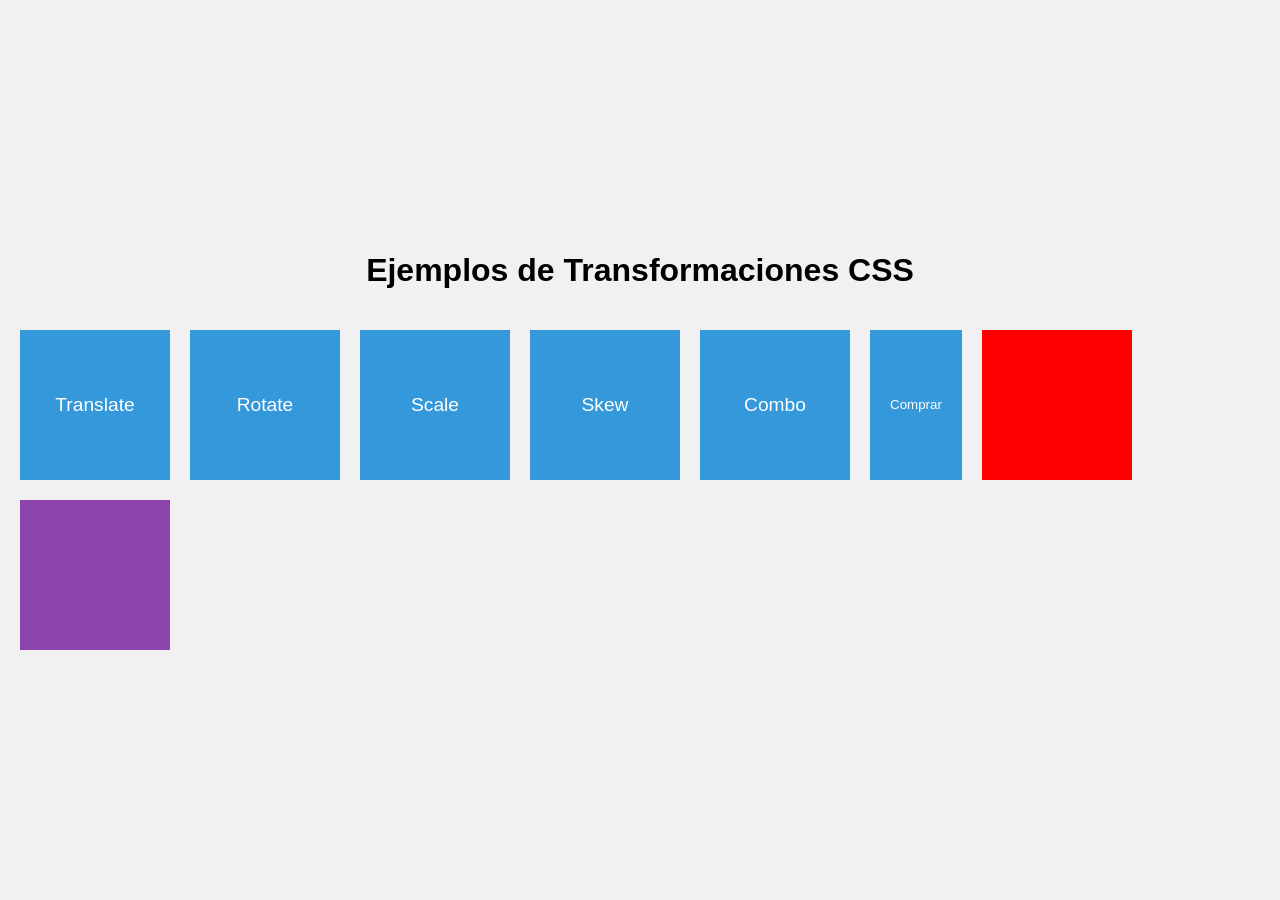
<file: HTML-CSS/Animaciones.html>
<!DOCTYPE html>
<html lang="en">
<head>
    <meta charset="UTF-8">
    <meta name="viewport" content="width=device-width, initial-scale=1.0">
    <title>Animaciones</title>
    <link rel="stylesheet" href="Animaciones.css" />


</head>

<body>

    <h1>Ejemplos de Transformaciones CSS</h1>
    <div class="container">
      <div class="box translate">Translate</div>
      <div class="box rotate">Rotate</div>
      <div class="box scale">Scale</div>
      <div class="box skew">Skew</div>
      <div class="box combo">Combo</div>
      <button id="buttonShop">Comprar</button>
      <div class="retraso"></div>
      <div class="individuales"></div>
    
</body>
</html>
</file>
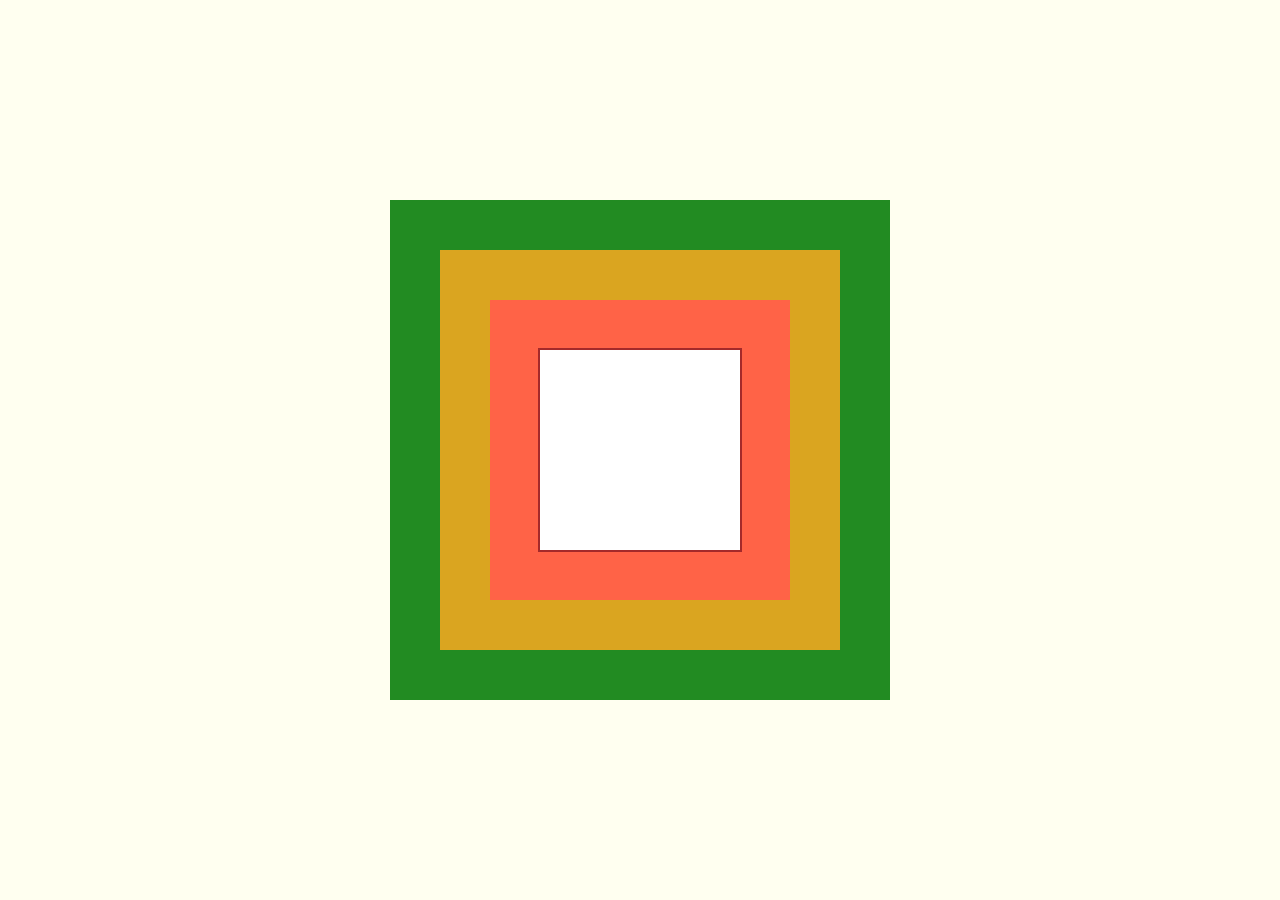
<file: HTML-CSS/cajaEspaciado.html>
<!DOCTYPE html>
<html lang="es">
<head>
    <meta charset="UTF-8">
    <meta name="viewport" content="width=device-width, initial-scale=1.0">
    <title>Cajas Anidadas</title>
    <link rel="stylesheet" href="cajaEspaciado.css">
</head>
<body>
    <div class="caja-externa caja1">
        <div class="caja-externa caja2">
            <div class="caja-externa caja3">
                <div class="caja-interior"></div>
            </div>
        </div>
    </div>
</body>
</html>
</file>
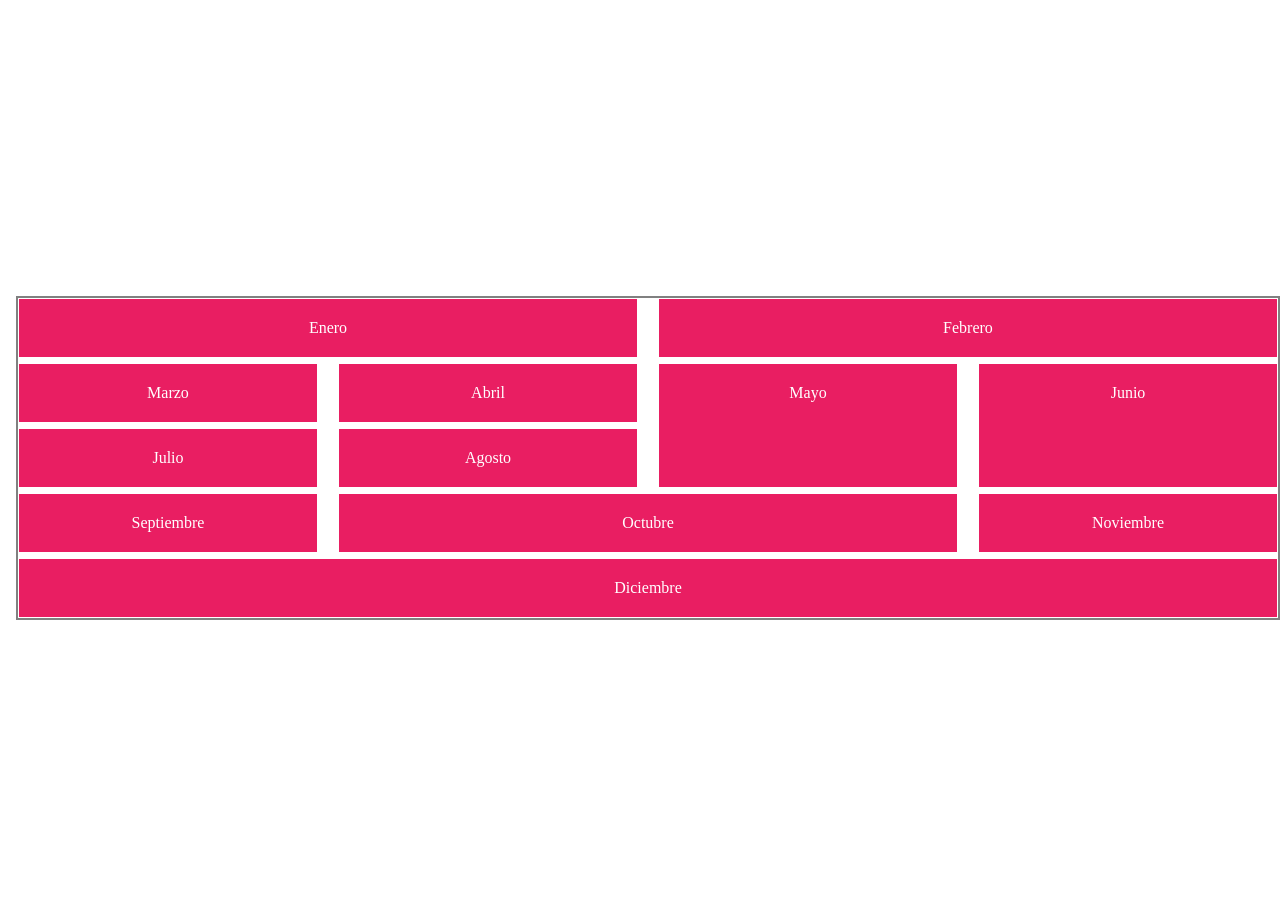
<file: HTML-CSS/calendar.html>
<!DOCTYPE html>
<html lang="en">
  <head>
    <meta charset="UTF-8" />
    <meta name="viewport" content="width=device-width, initial-scale=1.0" />
    <link rel="stylesheet" href="calendar.css" />
    <title>calendario</title>
  </head>
  <body>
    <section class="grid-calendar">
      <div id="Enero">Enero</div>
      <div id="Febrero">Febrero</div>
      <div id="Marzo">Marzo</div>
      <div id="Abril">Abril</div>
      <div id="Mayo">Mayo</div>
      <div id="Junio">Junio</div>
      <div id="Julio">Julio</div>
      <div id="Agosto">Agosto</div>
      <div id="Septiembre">Septiembre</div>
      <div id="Octubre">Octubre</div>
      <div id="Noviembre">Noviembre</div>
      <div id="Diciembre">Diciembre</div>
    </section>
  </body>
</html>
</file>
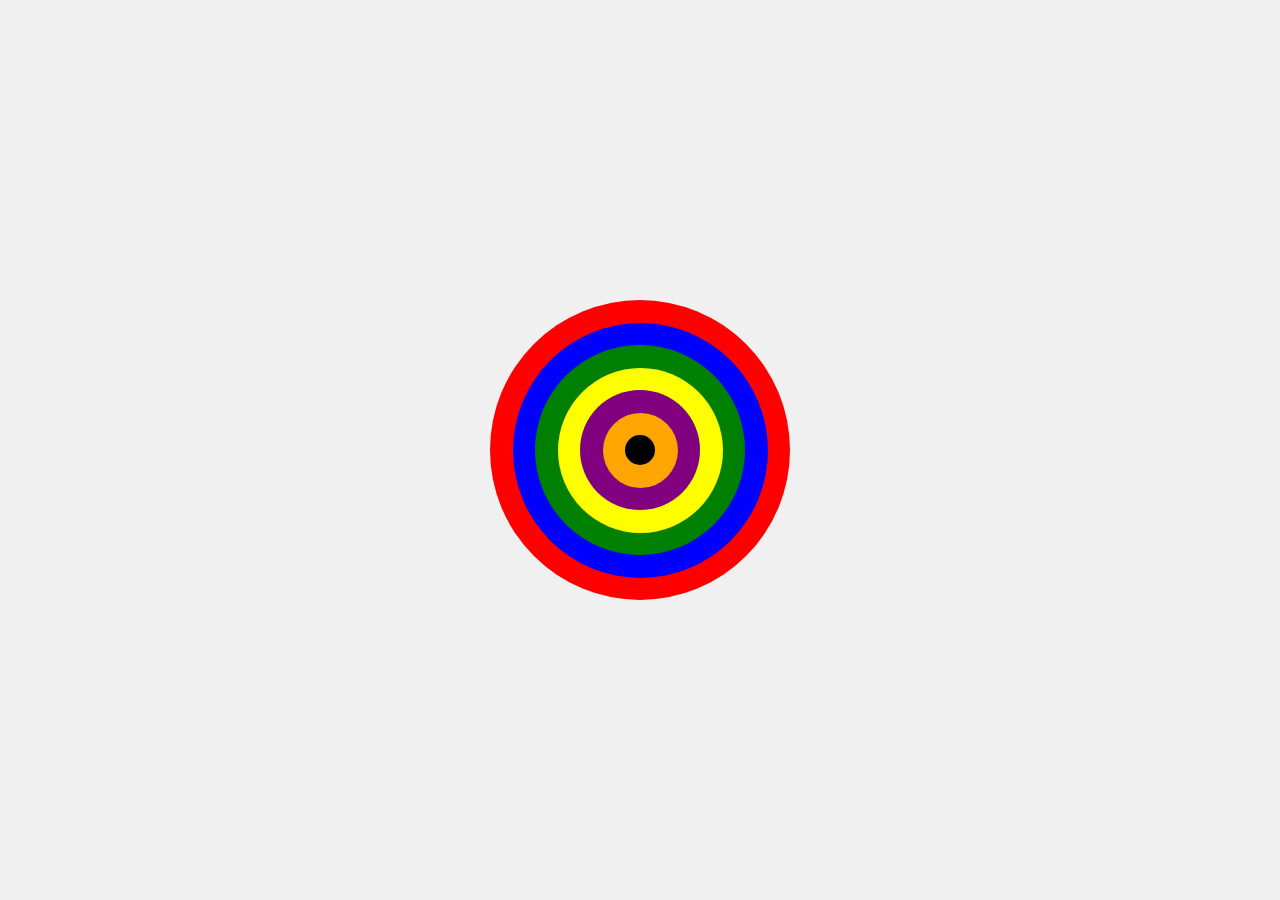
<file: HTML-CSS/diana.html>
<!DOCTYPE html>
<html lang="es">
<head>
    <meta charset="UTF-8">
    <meta name="viewport" content="width=device-width, initial-scale=1.0">
    <title>Diana de Círculos</title>
    <link rel="stylesheet" href="diana.css">
</head>
<body>
    <div class="diana">
        <div class="circulo circulo1"></div>
        <div class="circulo circulo2"></div>
        <div class="circulo circulo3"></div>
        <div class="circulo circulo4"></div>
        <div class="circulo circulo5"></div>
        <div class="circulo circulo6"></div>
        <div class="circulo circulo7"></div>
    </div>
</body>
</html>
</file>
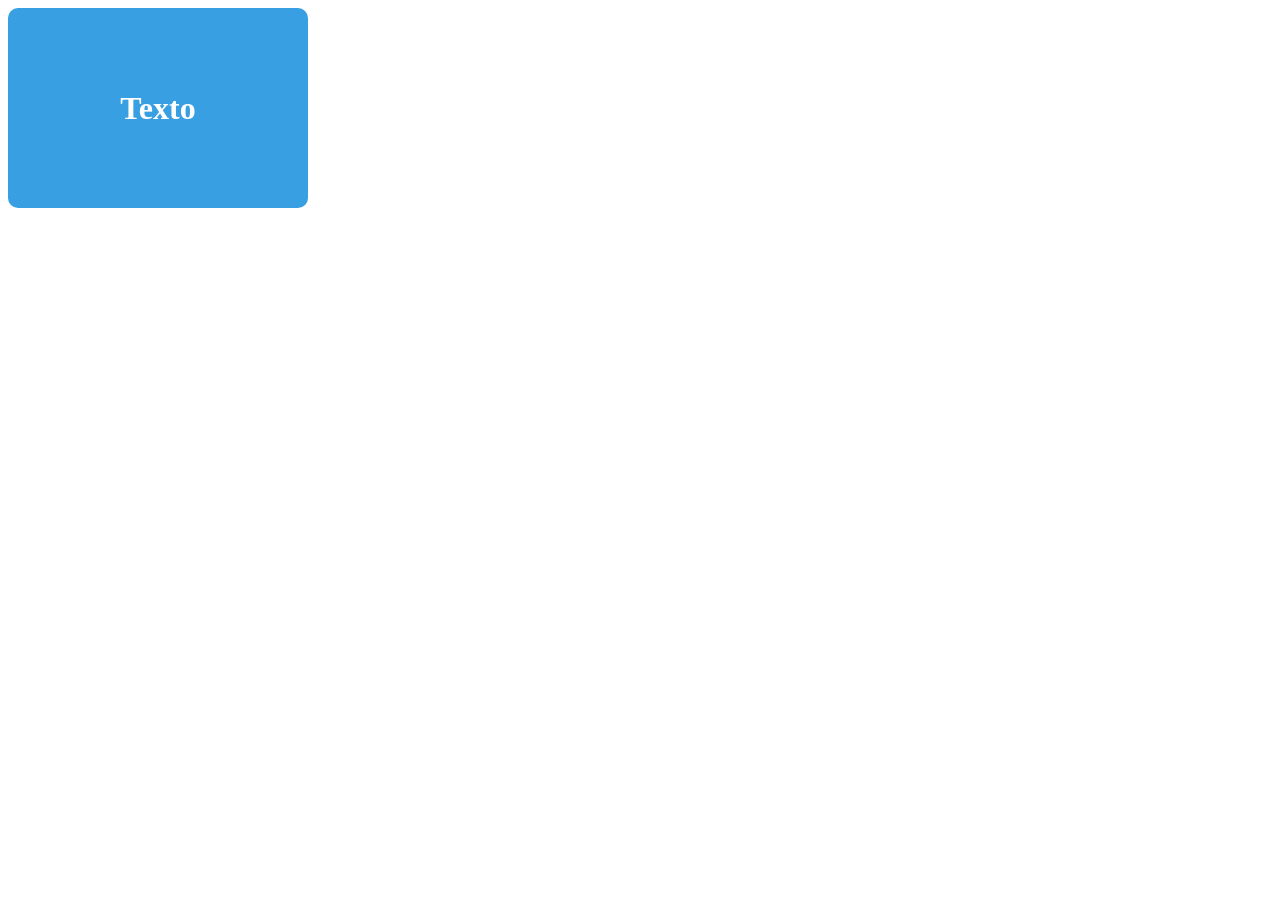
<file: HTML-CSS/p2Animaciones.html>
<!DOCTYPE html>
<html lang="en">
<head>
    <meta charset="UTF-8">
    <meta name="viewport" content="width=device-width, initial-scale=1.0">
    <link rel="stylesheet" href="p2Animaciones.css" />
    <title>Práctica Animaciones 2</title>
</head>

<body>
    
    <div class="container">
        <h1>Texto</h1>
    </div>

    
</body>
</html>
</file>
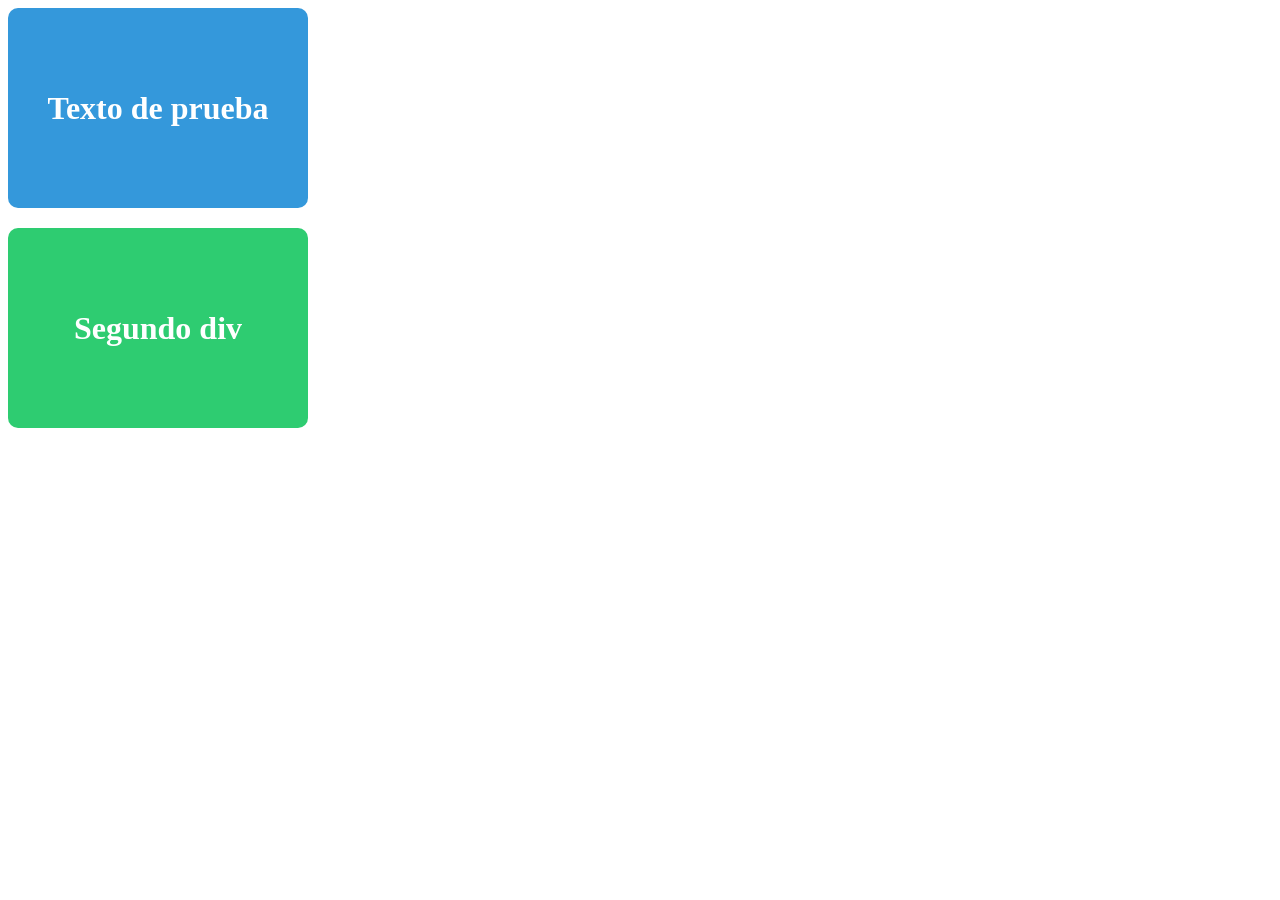
<file: HTML-CSS/p3Animaciones.html>
<!DOCTYPE html>
<html lang="en">
<head>
    <meta charset="UTF-8">
    <meta name="viewport" content="width=device-width, initial-scale=1.0">
    <link rel="stylesheet" href="p3Animaciones.css" />
    <title>Práctica Animaciones 3</title>
</head>

<body>
    
    <div class="container">
        <h1>Texto de prueba</h1>
    </div>
    <div class="second-container">
        <h2>Segundo div</h2>
    </div>

    
</body>
</html>
</file>
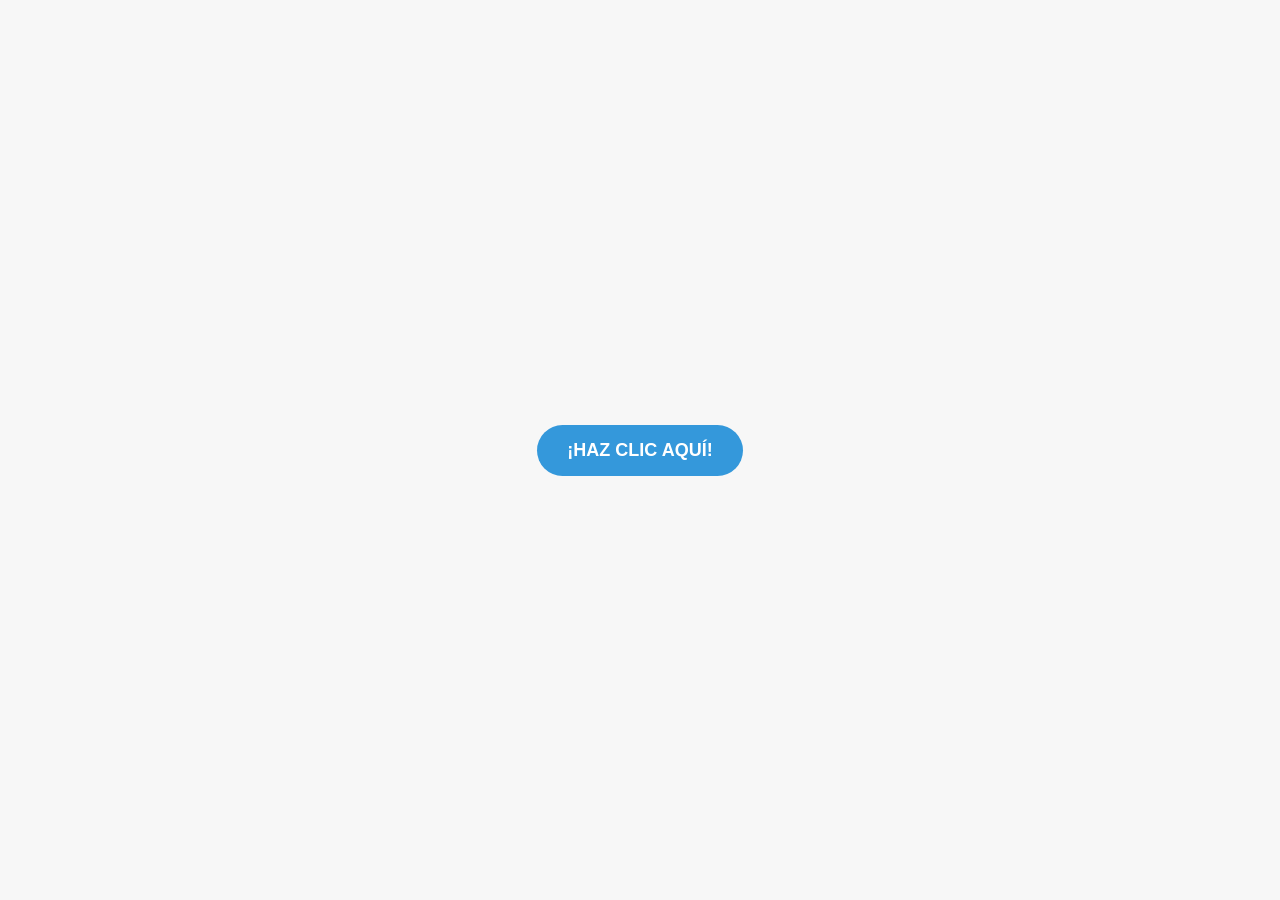
<file: HTML-CSS/p4Animaciones.html>
<!DOCTYPE html>
<html lang="en">
<head>
    <meta charset="UTF-8">
    <meta name="viewport" content="width=device-width, initial-scale=1.0">
    <link rel="stylesheet" href="p4Animaciones.css" />
    <title>Práctica Animaciones 4</title>
</head>

<body>
    
    <button class="fancy-button">¡Haz clic aquí!</button>
    
</body>
</html>
</file>
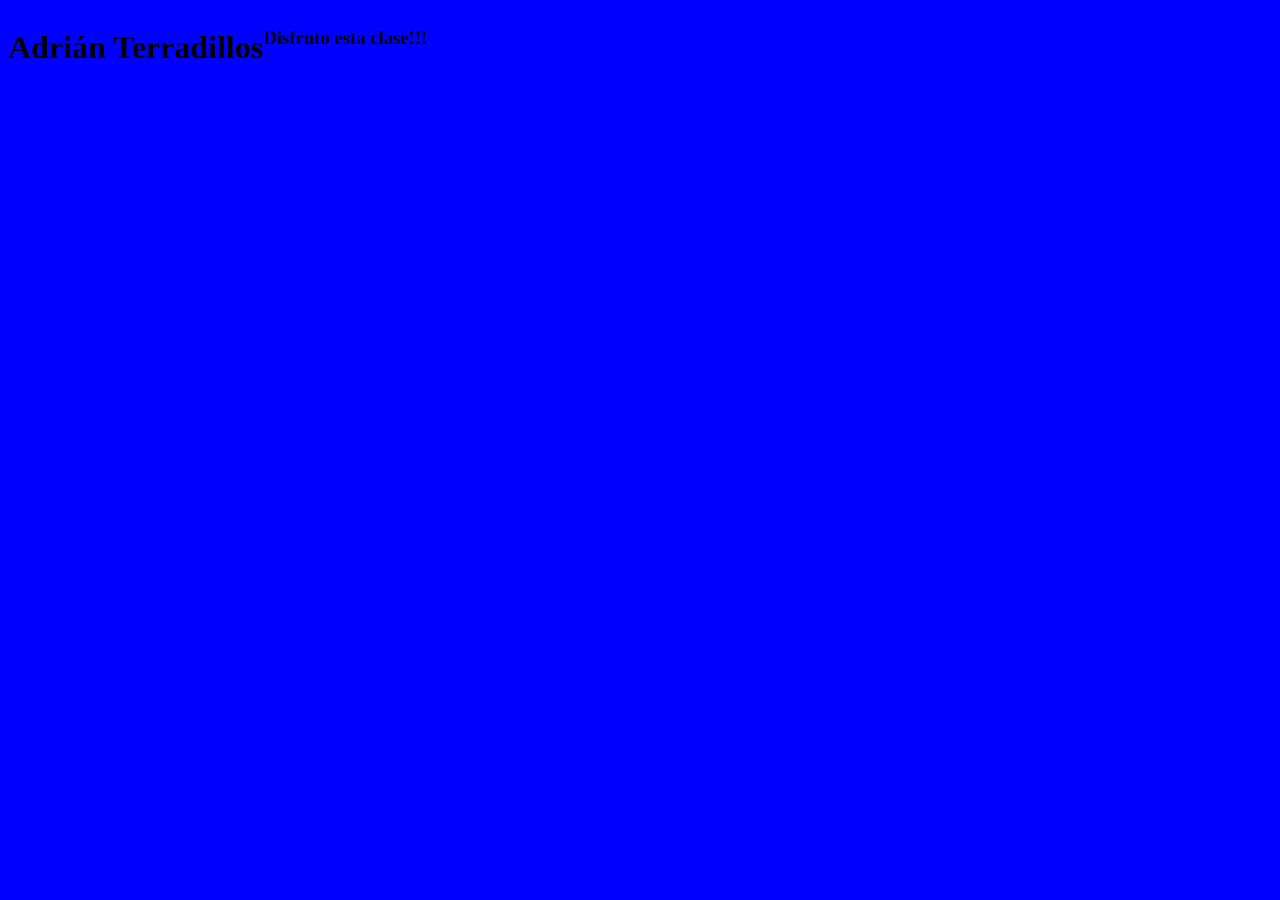
<file: HTML-CSS/pmediaquerie.html>
<!DOCTYPE html>
<html lang="en">
<head>
    <meta charset="UTF-8">
    <meta name="viewport" content="width=device-width, initial-scale=1.0">
    <title>Flexbox</title>
    <link rel="stylesheet" href="pmediaquerie.css">
    
</head>
<body>
    <h1 class="título" >Adrián Terradillos</h1>
    <h3>Disfruto esta clase!!!</h3>
    
</body>
</html>
</file>
<file: HTML-CSS/Animaciones.css>
body {
    font-family: Arial, sans-serif;
    margin: 0;
    padding: 0;
    background-color: #f1f1f1;
    justify-content: center;
    align-items: center;
    min-width: 100vw;
    min-height: 100vh;
    display: flex;
    flex-direction: column;
  }
  
  /* Estilos generales para las cajas */
  .container {
    display: flex;
    flex-wrap: wrap;
    gap: 20px;
    padding: 20px;

  }

  .box {
    width: 150px;
    height: 150px;
    background-color: #3498db;
    color: #fff;
    font-size: 1.2em;
    display: flex;
    align-items: center;
    justify-content: center;
    transition: transform 0.5s ease;
  }
  
  /* Ejemplo de translate: mueve la caja 50px a la derecha y 20px hacia abajo */
  .translate:hover {
    transform: translate(50px, 20px); translate:200;
  } 
  
  /* Ejemplo de rotate: rota la caja 45 grados */
  .rotate:hover {
    transform: rotate(45deg);
  }
  
  /* Ejemplo de scale: escala la caja 1.5 veces su tamaño original */
  .scale:hover {
    transform: scale(1.5);
  }
  
  /* Ejemplo de skew: inclina la caja 20 grados horizontal y 10 grados vertical */
  .skew:hover {
    transform: skew(20deg, 10deg);
  }
  
  /* Ejemplo combinando varias transformaciones */
  .combo:hover {
    transform: translate(20px, 20px) rotate(30deg) scale(1.2) skew(10deg, 5deg);
  }
  

#buttonShop {
     background-color: #3498db;
     color: white;
     padding: 50px 20px;
     border: none;
     cursor: pointer;
     /* La transición se aplica a background-color y transform */
     transition: background-color 0.5s ease, transform 0.5s ease-in-out;
   }

   #buttonShop:hover {
     background-color: #e74c3c;
     transform: scale(1.1);
     border: none;
     cursor:pointer
    /* La transición se apliclica a backgroud-color y transform */
   }

   .retraso {
    width: 150px;
    height: 150px;
    background: red;
    transition: width 2s ease-out 2s; width: 2s; height: 2s;
  }

  .retraso:hover {
    width: 300px;
    transition: background-color 2s ease, 
  }

  .individuales {
    width: 150px;
    height: 150px;
    background-color: #8e44ad;
    /* Se aplican transiciones diferentes para cada propiedad */
    transition-property: width, background-color;
    transition-duration: 1s, 0.5s;
    transition-timing-function: ease-in-out, linear;
    transition-delay: 0s, 0.5s;
  }

  .individuales:hover {
    width: 300px;
    background-color: #e67e22;
  }
</file>
<file: HTML-CSS/cajaEspaciado.css>
/* Estilo general para el body */
body {
    display: flex;
    justify-content: center; /* Centra la caja principal en la pantalla */
    align-items: center;
    height: 100vh;
    margin: auto;
    background-color: ivory;
}

/* Estilo para las cajas externas */
.caja-externa {
    display: flex;
    justify-content: center; /* Centra la caja interior en cada nivel */
    align-items: center; /* Centra la caja interior verticalmente */
    margin: 20px; /* Márgenes entre las cajas */
}

/* Colores de las cajas externas */
.caja1 {
    width: 500px;
    height: 500px;
    background-color: forestgreen;
}

.caja2 {
    width: 400px;
    height: 400px;
    background-color: goldenrod;
}

.caja3 {
    width: 300px;
    height: 300px;
    background-color: tomato;
}

/* Estilo para la caja interior */
.caja-interior {
    width: 200px; /* Ancho de la caja interior */
    height: 200px; /* Alto de la caja interior */
    background-color: white; /* Fondo blanco para la caja interior */
    border: 2px solid brown; /* Borde oscuro para la caja interior */
}
</file>
<file: HTML-CSS/calendar.css>
.section {
    margin: 0;
    padding: 0;
    box-sizing: border-box;
}

body {
    display: flex;
    justify-content: center;
    align-items: center;
    min-width: 100vw;
    min-height: 100vh;
}

.grid-calendar {
    border: 2px solid grey;
    display: grid;
    grid-template-columns: repeat(4, 300px);
    column-gap: 20px;
    row-gap: 5px;
}

div {
    padding: 20px 0;
    background-color: #E91E62;
    color: white;
    border: 1px solid white;
    text-align: center;
}


#Enero {
    grid-column-start: 1;
    grid-column-end: 3;
  
}

#Febrero {
    grid-column-start: 3;
    grid-column-end: 5;
    
}

#Mayo {
    grid-column-start: 3;
    grid-column-end: 4;
    grid-row-start: 2;
    grid-row-end:4;

}

#Junio{
    grid-column-start: 4;
    grid-column-end: 5;
    grid-row-start: 2;
    grid-row-end:4;

}

#Octubre {
    grid-column-start: 2;
    grid-column-end: 4;
   
}

#Diciembre {
grid-column-start: 1;
grid-column-end: 5;


}
</file>
<file: HTML-CSS/diana.css>
/* Estilo general para el body */
body {
    display: flex;
    justify-content: center;
    align-items: center;
    height: 100vh;
    margin: 0;
    background-color: #f0f0f0;
}

/* Contenedor de la diana */
.diana {
    position: relative;
    width: 300px;
    height: 300px;
    border-radius: 50%; /* Hace que la diana tenga forma circular */
}

/* Círculos de la diana */
.circulo {
    position: absolute;
    width: 100%;
    height: 100%;
    border-radius: 50%; /* Hace que cada div tenga forma circular */
    top: 0;
    left: 0;
}

/* Colores para los círculos (de afuera hacia adentro) */
.circulo1 {
    background-color: red;
    width: 100%;
    height: 100%;
}

.circulo2 {
    background-color: blue;
    width: 85%;
    height: 85%;
    top: 7.5%;
    left: 7.5%;
}

.circulo3 {
    background-color: green;
    width: 70%;
    height: 70%;
    top: 15%;
    left: 15%;
}

.circulo4 {
    background-color: yellow;
    width: 55%;
    height: 55%;
    top: 22.5%;
    left: 22.5%;
}

.circulo5 {
    background-color: purple;
    width: 40%;
    height: 40%;
    top: 30%;
    left: 30%;
}

.circulo6 {
    background-color: orange;
    width: 25%;
    height: 25%;
    top: 37.5%;
    left: 37.5%;
}

.circulo7 {
    background-color: black;
    width: 10%;
    height: 10%;
    top: 45%;
    left: 45%;
}
</file>
<file: HTML-CSS/p2Animaciones.css>
/* Estilo básico para el contenedor */
.container {
    width: 300px;
    height: 200px;
    background-color: #389fe3;
    display: flex;
    justify-content: center;
    align-items: center;
    position: relative;
    overflow: hidden;
    border-radius: 10px;
    transition: all 0.5s ease;
}

/* Estilo inicial del h1 */
.container h1 {
    color: white;
    font-size: 2em;
    position: relative;
    transition: color 1s ease 1s, transform 1s ease; /* Animación del color y el desplazamiento */
}

/* Efectos cuando pasamos el ratón sobre el contenedor */
.container:hover h1 {
    transform: translateX(100px); /* Desplazamiento hacia la derecha */
    color: #e74c3c; /* Nuevo color del texto */
}
</file>
<file: HTML-CSS/p3Animaciones.css>
/* Estilo básico para el contenedor */
.container {
    width: 300px;
    height: 200px;
    background-color: #3498db;
    display: flex;
    justify-content: center;
    align-items: center;
    position: relative;
    overflow: hidden;
    border-radius: 10px;
    transition: all 0.5s ease;
    margin-bottom: 20px;
}

/* Estilo inicial del h1 */
.container h1 {
    color: white;
    font-size: 2em;
    position: relative;
    transition: color 1s ease 1s, transform 1s ease; /* Animación del color y el desplazamiento */
}

/* Efectos cuando pasamos el ratón sobre el primer contenedor */
.container:hover h1 {
    transform: translateX(100px); /* Desplazamiento hacia la derecha */
    color: #e74c3c; /* Nuevo color del texto */
}

/* Estilo básico para el segundo contenedor */
.second-container {
    width: 300px;
    height: 200px;
    background-color: #2ecc71;
    display: flex;
    justify-content: center;
    align-items: center;
    position: relative;
    overflow: hidden;
    border-radius: 10px;
    transition: all 3s ease; /* Transición de 3s */
}

/* Estilo inicial del h2 */
.second-container h2 {
    color: white;
    font-size: 2em;
}

/* Efectos cuando pasamos el ratón sobre el primer contenedor */
.container:hover + .second-container {
    transform: rotate(360deg) translateX(500px); /* Gira y se desplaza */
}
</file>
<file: HTML-CSS/p4Animaciones.css>
/* Estilos generales del cuerpo para centrar el contenido */
body {
    display: flex;
    justify-content: center;
    align-items: center;
    height: 100vh;
    margin: 0;
    background-color: #f7f7f7;
}

/* Estilo del botón */
.fancy-button {
    background-color: #3498db;
    color: white;
    border: none;
    padding: 15px 30px;
    font-size: 18px;
    font-weight: bold;
    text-transform:uppercase;
    border-radius: 50px;
    outline: none;
    position:relative;
    overflow: hidden;
    transition: transform 0.3s ease, background-color 0.3s ease, box-shadow 0.3s ease;
}

/* Efecto de sombra para el botón */
.fancy-button::before {
    content: '';
    position: absolute;
    top: 50%;
    left: 50%;
    width: 300%;
    height: 300%;
    background: #ffffff;
    transition: all 0.5s ease;
    border-radius: 50%;
    transform: translate(-50%, -50%) scale(0);
}

/* Efectos al pasar el ratón por encima del botón */
.fancy-button:hover {
    transform: translateY(-10px) scale(1.1); /* El botón sube y se agranda */
    background-color: #e74c3c; /* Cambia el color de fondo */
    box-shadow: 0 10px 30px rgba(0, 0, 0, 0.2); /* Agrega sombra */
}

/* El círculo de luz se expande con el hover */
.fancy-button:hover::before {
    transform: translate(-50%, -50%) scale(1);
}
</file>
<file: HTML-CSS/pmediaquerie.css>
body {
    background-color: blue ;
    display: flex;
    flex-direction: row;
}

.titulo {
    color:beige
}

@media only screen and (max-width: 600px) {
    body {
        background-color: lightblue;
        flex-direction: column;
    }

    .titulo {
        color:brown;
    }
}
</file>
